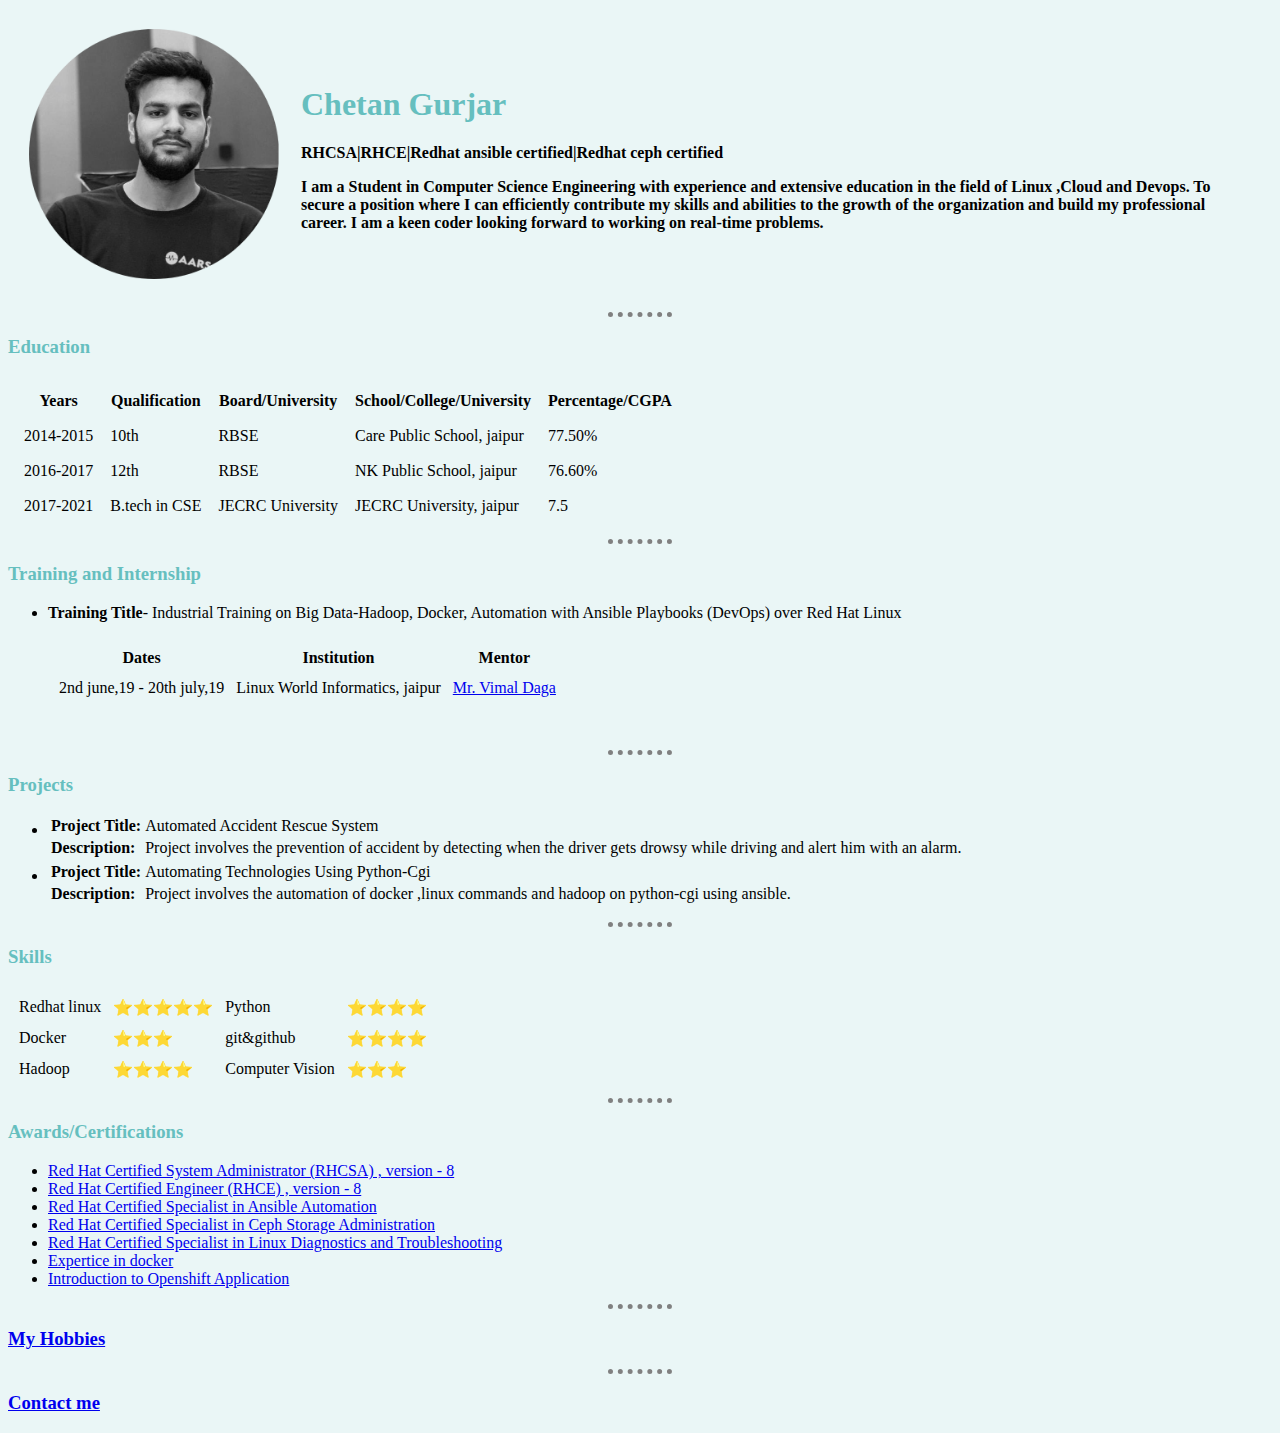
<file: index.html>
<!DOCTYPE html>
<html lang="en" dir="ltr">

<head>
  <meta charset="utf-8">
  <title>chetan</title>
  <link rel="stylesheet" href="css/styles.css">

</head>

<body >

  <table cellspacing="20">
    <tbody>
      <tr>
        <td><img src="images/chetan.png" alt="chetan profile picture" height="250" width="250"></td>
        <td><h1>Chetan Gurjar</h1>
        <p><strong>RHCSA|RHCE|Redhat ansible certified|Redhat ceph certified</p>
        <p>I am a Student in Computer Science Engineering with experience
          and extensive education in the field of Linux ,Cloud and Devops.
           To secure a position where I can efficiently contribute my skills
           and abilities to the growth of the organization and build my professional career.
            I am a keen coder looking forward to working on real-time problems.
      </p></td>
      </tr>
    </tbody>
  </table>
  <hr noshade>


  <h3>Education</h3>
<table cellspacing="15">
  <thead>
    <tr>
      <th>Years</<th>
      <th>Qualification</th>
      <th>Board/University</th>
      <th>School/College/University</th>
      <th>Percentage/CGPA</th>
    </tr>
  </thead>
  <tbody>
    <tr>
      <td>2014-2015</td>
      <td>10th</td>
      <td>RBSE</td>
      <td>Care Public School, jaipur</td>
      <td>77.50%</td>
    </tr>

    <tr>
      <td>2016-2017</td>
      <td>12th</td>
      <td>RBSE</td>
      <td>NK Public School, jaipur</td>
      <td>76.60%</td>
    </tr>

    <tr>
      <td>2017-2021</td>
      <td>B.tech in CSE</td>
      <td>JECRC University</td>
      <td>JECRC University, jaipur</td>
      <td>7.5</td>
    </tr>
  </tbody>
  <tfoot>

  </tfoot>
</table>

<hr noshade>


<h3>Training and Internship</h3>
<ul>
  <li>

    <p><strong>Training Title</strong>- Industrial Training on Big Data-Hadoop, Docker, Automation with Ansible Playbooks (DevOps) over Red Hat Linux</p>

    <table cellspacing="10">
      <thead>
        <tr>
          <th>Dates</th>
          <th>Institution</th>
          <th>Mentor</th>
        </tr>
      </thead>
      <tbody>
        <tr>
          <td>2nd june,19 - 20th july,19</td>
          <td>Linux World Informatics, jaipur</td>
          <td><a href="https://www.linkedin.com/in/vimaldaga/">Mr. Vimal Daga</a></td>
        </tr>
      </tbody>
      <tfoot>
      </tfoot>
    </table >


  </li>
</ul>
<br>

<hr noshade>


<h3>Projects</h3>
<ul>
  <li>
    <table>
      <tbody>
        <tr>
          <td><strong>Project Title:</strong></td>
          <td>Automated Accident Rescue System</td>
        </tr>
        <tr>
          <td><strong>Description:</strong></td>
          <td>Project involves the prevention of accident by detecting when the driver gets drowsy while driving and alert him with an alarm.</td>
        </tr>
      </tbody>
    </table>
  </li>

  <li>
  <table>
    <tbody>
      <tr>
        <td><strong>Project Title:</strong></td>
        <td>Automating Technologies Using Python-Cgi</td>
      </tr>
      <tr>
        <td><strong>Description:</strong></td>
        <td>Project involves the automation of docker ,linux commands and hadoop on python-cgi using ansible.</td>
      </tr>
    </tbody>
  </table>
  </li>
</ul>

<hr noshade>
<h3>Skills</h3>
<table cellspacing="10">
  <tbody>
    <tr>
      <td>Redhat linux</td>
      <td>⭐⭐⭐⭐⭐</td>
      <td>Python</td>
      <td>⭐⭐⭐⭐</td>
    </tr>
    <tr>
      <td>Docker</td>
      <td>⭐⭐⭐</td>
      <td>git&github</td>
      <td>⭐⭐⭐⭐</td>
    </tr>
    <tr>
      <td>Hadoop</td>
      <td>⭐⭐⭐⭐</td>
      <td>Computer Vision</td>
      <td>⭐⭐⭐</td>
    </tr>
  </tbody>
</table>
<hr noshade>
<h3>Awards/Certifications</h3>
<ul>
  <li><a href="certification/RHCSA.jpeg
">Red Hat Certified System Administrator (RHCSA) , version - 8</a></li>

  <li><a href="certification/RHCE.jpeg
">Red Hat Certified Engineer (RHCE) , version - 8
</a></li>

  <li><a href="certification/ANSIBLE.jpeg
">Red Hat Certified Specialist in Ansible Automation
</a></li>

  <li><a href="certification/CEPH.jpeg
">Red Hat Certified Specialist in Ceph Storage Administration
</a></li>

  <li><a href="certification/TROUBLESHOTING.jpeg
">Red Hat Certified Specialist in Linux Diagnostics and Troubleshooting
</a></li>

  <li><a href="certification/DOCKER.jpeg
">Expertice in docker</a></li>

  <li><a href="certification/APPLICATIONOS.jpeg
">Introduction to Openshift Application</a></li>

</ul>
<hr noshade>
<h3><a href="hobbies.html">My Hobbies</a></h3>
<hr noshade>
<h3><a href="contact.html">Contact me</a></h3>
</body>

</html>
</file>
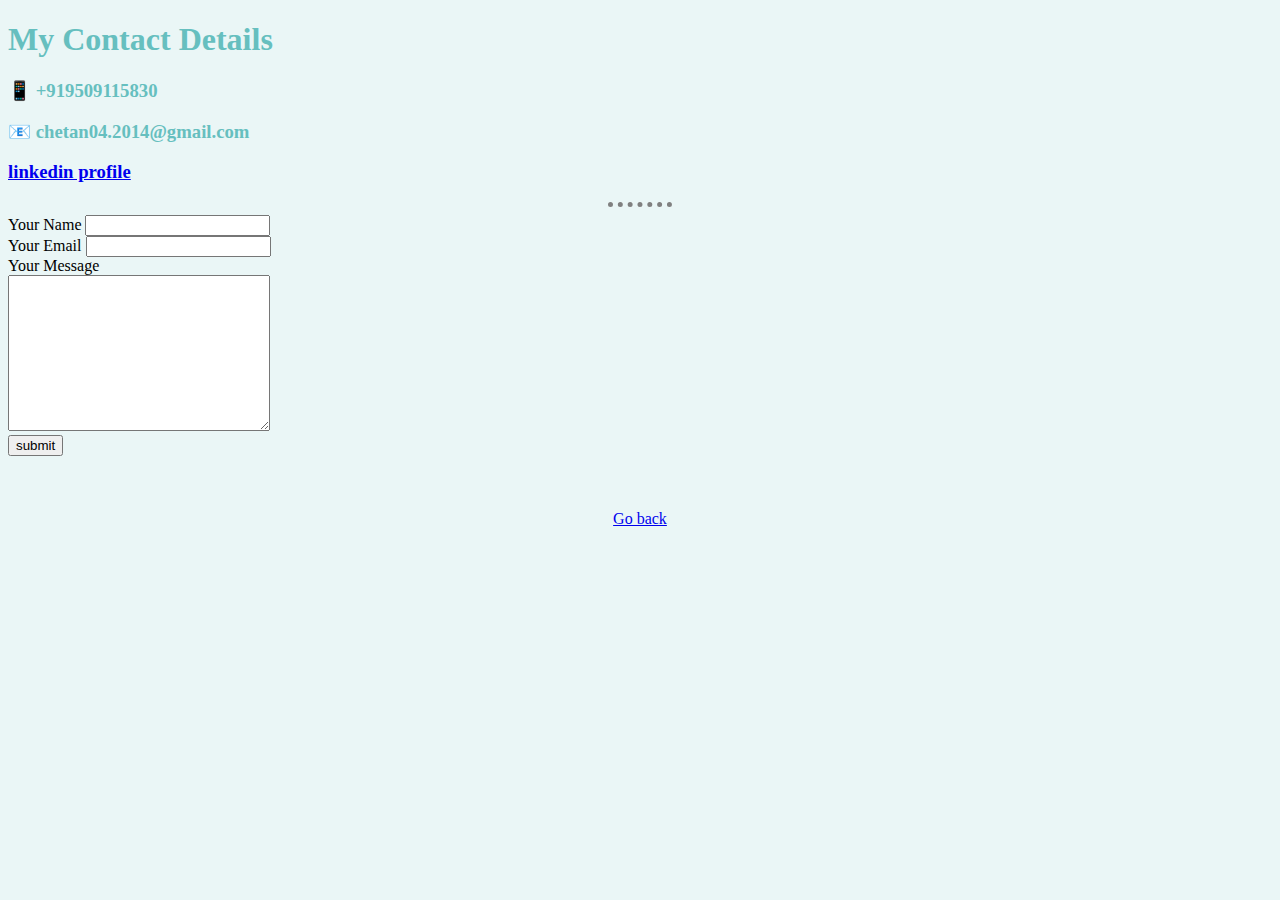
<file: contact.html>
<!DOCTYPE html>
<html lang="en" dir="ltr">
  <head>
    <meta charset="utf-8">
    <title>contacts</title>
    <link rel="stylesheet" href="css/styles.css">
  </head>
  <body>
    <h1>My Contact Details</h1>
    <h3>📱 +919509115830</h3>
    <h3>📧 chetan04.2014@gmail.com</h3>
    <h3><a href="https://www.linkedin.com/in/chetan-gurjar-2b974a151/">linkedin profile</a></h3>
  <hr noshade>
  <form class="" action="mailto:chetan04.2014@gmail.com" method="post">
    <label>Your Name</label>
    <input type="text" name="YourName" value="">
    <br>
    <label>Your Email</label>
    <input type="email" name="" value="">
    <br>
    <label>Your Message</label>
    <br>
    <textarea name="YourMessage:" rows="10" cols="30"></textarea>
    <br>
    <input type="submit" name="" value="submit">
  </form>
  <br>
  <br>
  <br>
  <center>
  <a href="index.html">Go back</a>
  </center>
  </body>

</html>
</file>
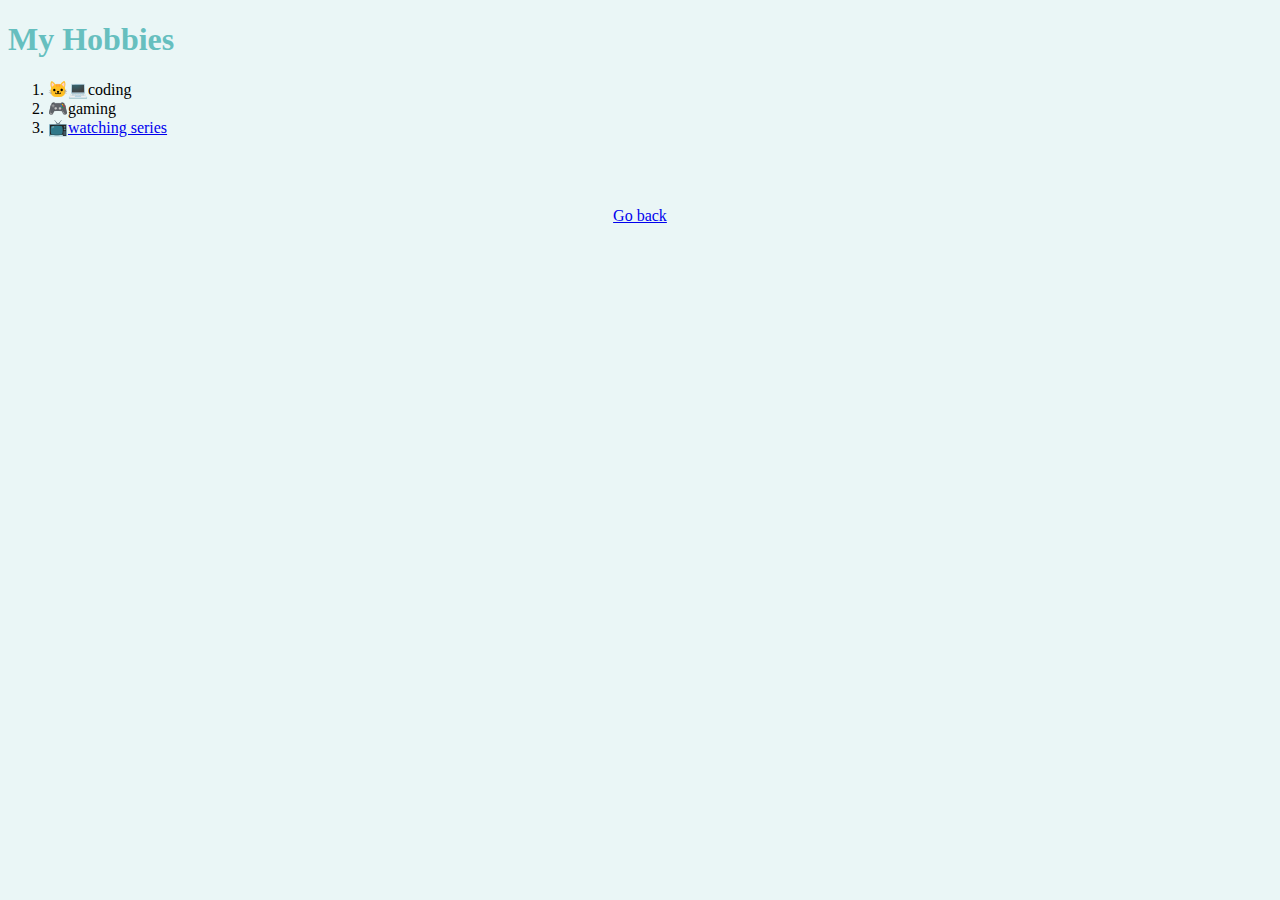
<file: hobbies.html>
<!DOCTYPE html>
<html lang="en" dir="ltr">
  <head>
    <meta charset="utf-8">
    <title>hobbies</title>
    <link rel="stylesheet" href="css/styles.css">
  </head>
  <body>
    <h1>My Hobbies</h1>
    <ol>
      <li>🐱‍💻coding</li>
      <li>🎮gaming</li>
      <li>📺<a href="https://www.google.com/search?q=netflix+series&rlz=1C1CHBD_enIN835IN835&oq=netflix+series&aqs=chrome..69i57j0l7.3336j1j7&sourceid=chrome&ie=UTF-8">watching series</a></li>
    </ol>
    <br>
    <br>
    <br>
    <center>
    <a href="index.html">Go back</a>
    </center>
  </body>
</html>
</file>
<file: css/styles.css>
body {

background-color: #EAF6F6;

}


h1 {

  color: #66BFBF;
}

h3 {

color: #66BFBF;

}

hr {
background-color: #EAF6F6;
border-color: grey;
border-style: dotted none none;
border-width: 5px;
width: 5%;

}
</file>
